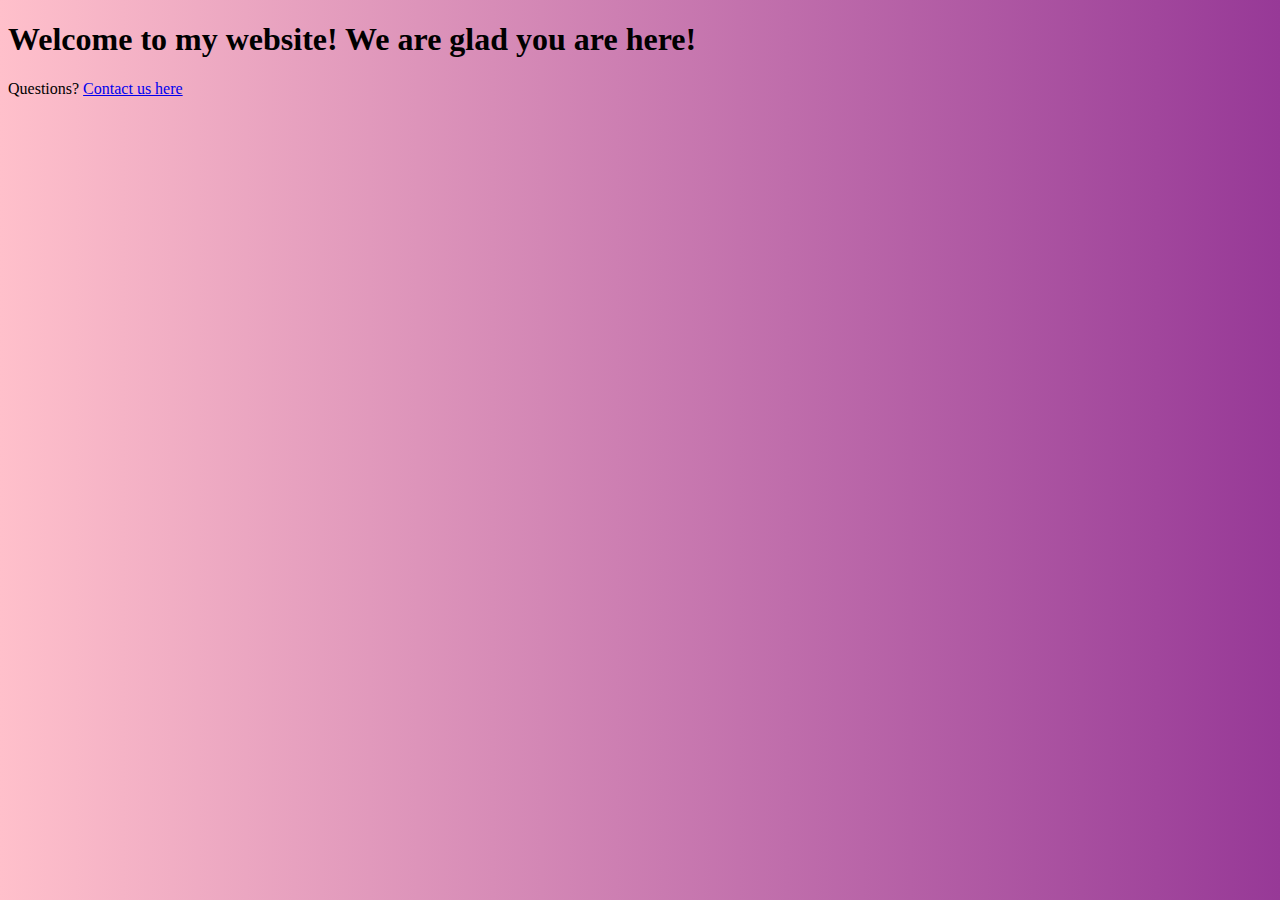
<file: index.html>
<!DOCTYPE html>
<html lang="en">
  <head>
    <meta charset="UTF-8" />
    <meta http-equiv="X-UA-Compatible" content="IE=edge" />
    <meta name="viewport" content="width=device-width, initial-scale=1.0" />
    <link rel="stylesheet" href="css/style.css" />
    <title>Homepage</title>
  </head>
  <body>
    <h1>Welcome to my website! We are glad you are here!</h1>
    <p>
      Questions?
      <a href="contact.html"> Contact us here </a>
    </p>
  </body>
</html>
</file>
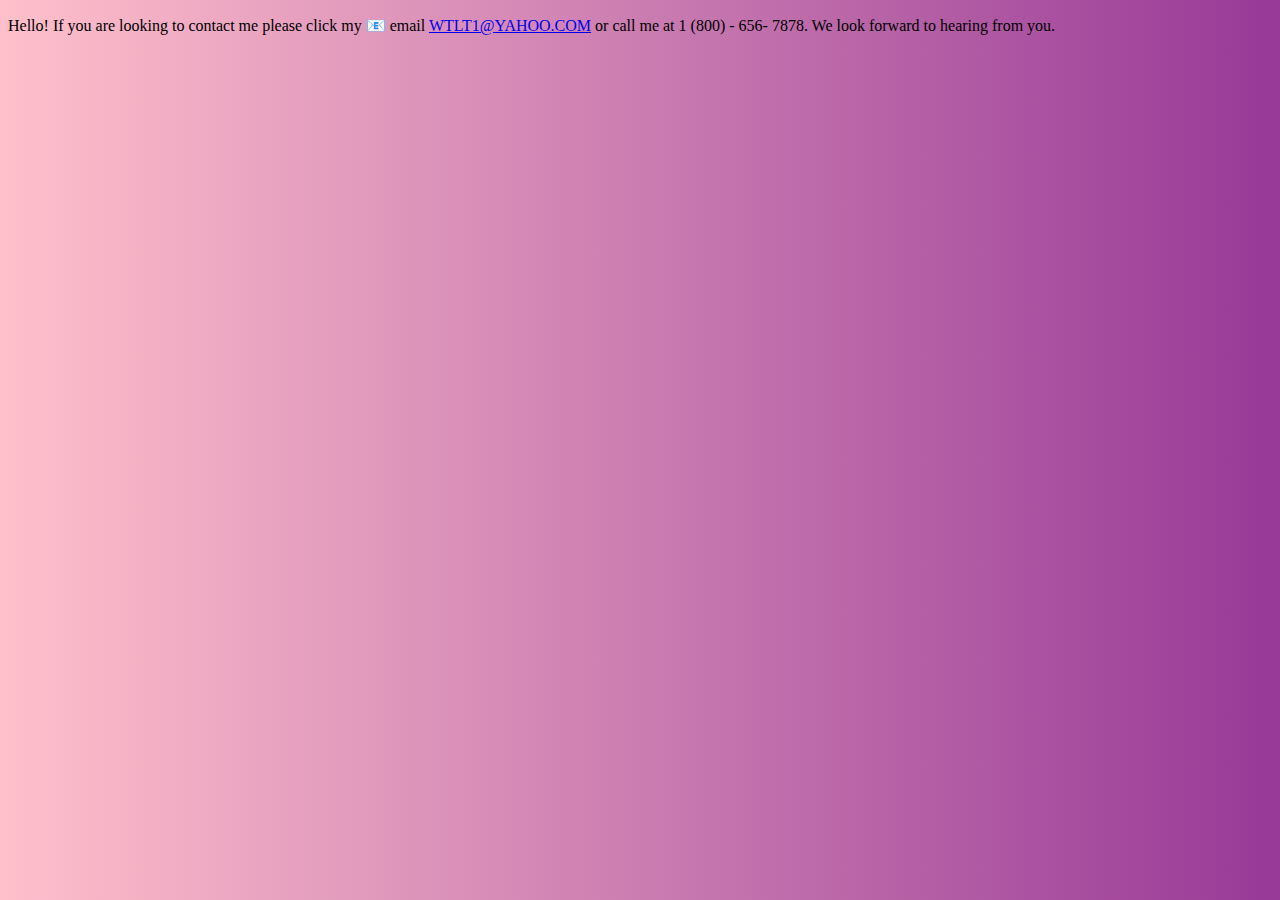
<file: contact.html>
<!DOCTYPE html>
<html lang="en">
  <head>
    <meta charset="UTF-8" />
    <meta http-equiv="X-UA-Compatible" content="IE=edge" />
    <meta name="viewport" content="width=device-width, initial-scale=1.0" />
    <link rel="stylesheet" href="css/style.css" />
    <title>Contact Me here</title>
  </head>
  <body>
    <p>
      Hello! If you are looking to contact me please click my 📧 email
      <a href="mailto:wtlt1@yahoo.com"> WTLT1@YAHOO.COM</a> or call me at 1
      (800) - 656- 7878. We look forward to hearing from you.
    </p>
  </body>
</html>
</file>
<file: css/style.css>
body {
  background-image: linear-gradient(to right, pink, rgb(151, 57, 151));
}
</file>
